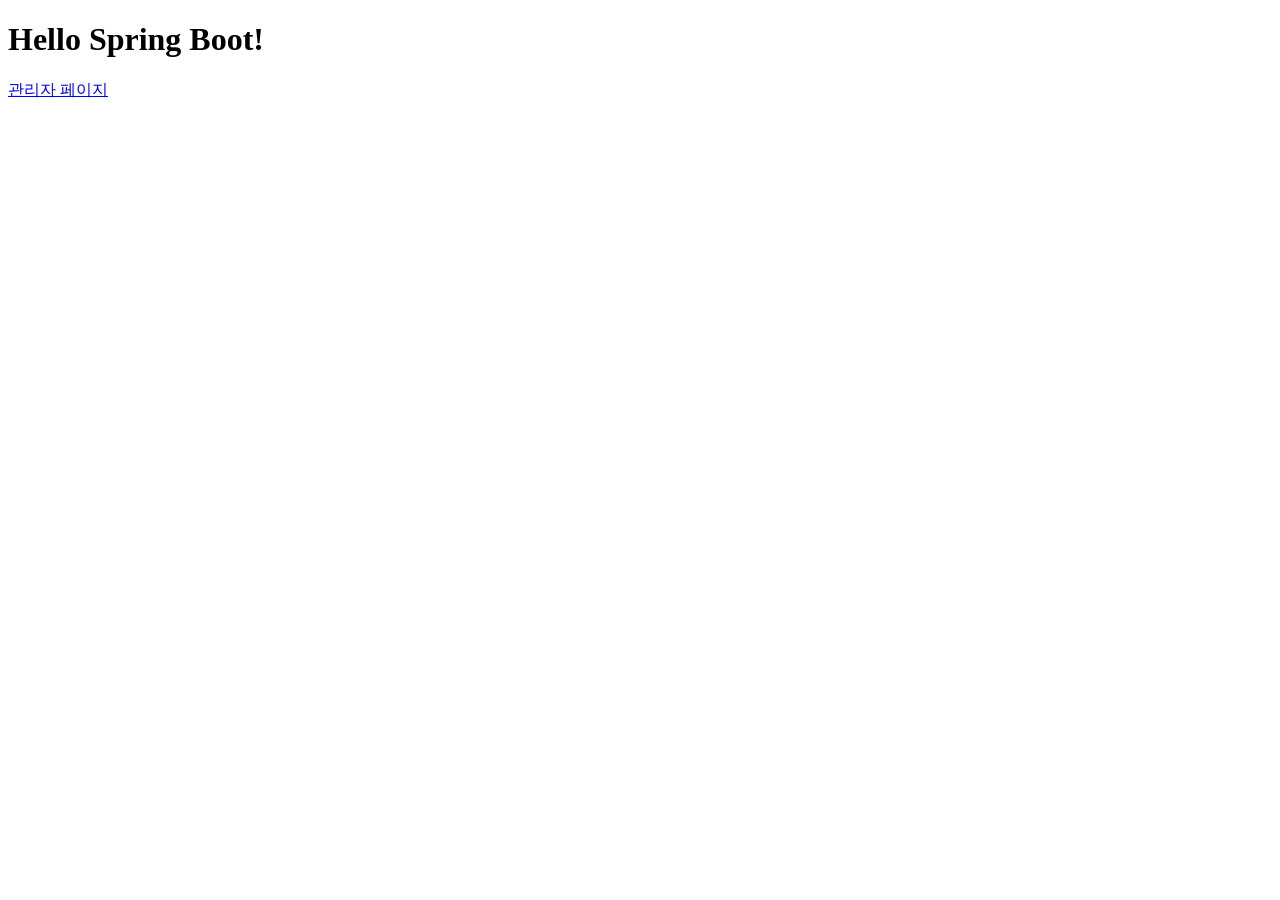
<file: src/main/resources/templates/index.html>
<!DOCTYPE html>
<html lang="en" xmlns:th="http://www.thymeleaf.org">
<head th:replace="~{layout :: head('홈페이지')}">
<body>
    <h1>Hello Spring Boot!</h1>
    <h2 th:if="${error}" th:text="|${error}|"></h2>
    <h2 th:unless="${error}" th:text="|${userid}(${age})님, 반갑습니다|"></h2>

    <h2 th:text="${page} ? |${page} 페이지 입니다.| : ''"></h2>

    <div th:replace="~{layout :: bootstrap_script}"></div>
    <a class="btn btn-primary" href="/">관리자 페이지</a>
</body>
</html>
</file>
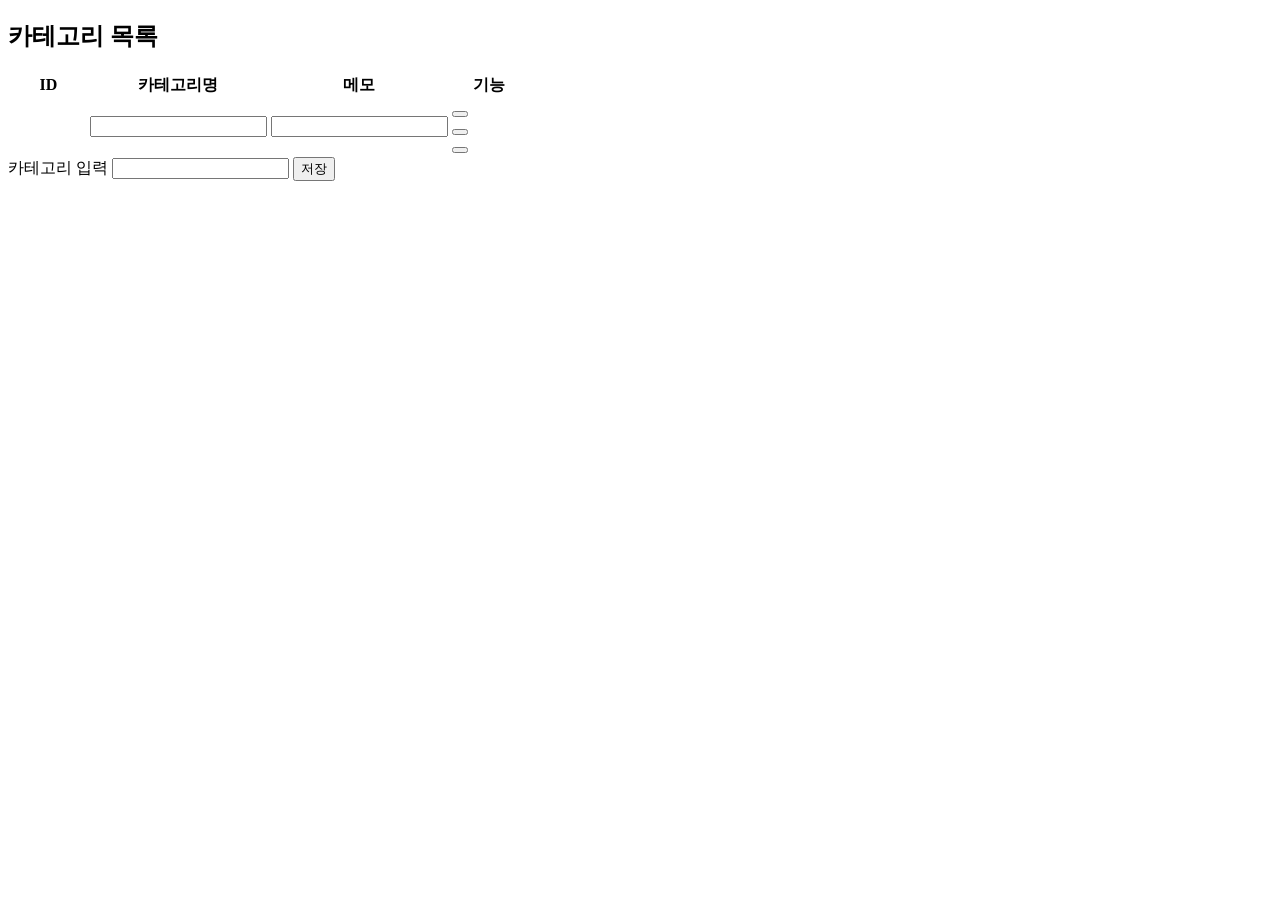
<file: src/main/resources/templates/category.html>
<!DOCTYPE html>
<html lang="en">
<html lang="en" xmlns:th="http://www.thymeleaf.org">
<!-- xmlns 설정을 해줘야 th 사용 가능-->
<head th:replace="~{layout :: head('Adminstractor')}">
</head>
<body th:replace="~{layout :: base (~{::section})}">
        <section>
            <div>
                <h2> <i class="bi bi-tags"></i> 카테고리 목록 </h2>
                <div class="alert alert-danger" th:if="${error}">
                    <p th:text="${error}"></p>
                </div>
            </div>
            <table class="table table-striped table-hover">
                <colgroup>
                    <col style="width:15%"> <!-- 2 -->
                    <col style="width:35%"> <!-- 4 -->
                    <col style="width:35%"> <!-- 4 -->
                    <col style="width:15%"> <!-- 2 -->

                </colgroup>
                <thead class="table-dark">
                <tr>
                    <th scope="col">ID</th>
                    <th scope="col">카테고리명</th>
                    <th scope="col">메모</th>
                    <th scope="col">기능</th>
                </tr>
                </thead>
                <tbody>
                <tr th:each="cate, iterStat : ${category}" th:attr="data-id=${cate.id}">
                    <td th:text="${iterStat.index+1}"></td>
                    <td>
                        <span th:text="${cate.name}"></span>
                        <input type="text" class="form-control d-none"
                                th:id="'name-'+${cate.id}"
                                th:value="${cate.name}" name="name">
                    </td>
                    <td>
                        <span th:text="${cate.memo}"></span>
                        <input type="text" class="form-control d-none"
                               th:id="'memo-'+${cate.id}"
                               th:value="${cate.memo}" name="memo">
                    </td>
                    <td>
                        <!-- 수정버튼  -->
                        <button class="btn btn-outline-success btn-edit">
                            <i class="bi bi-pencil"></i>
                        </button>

                        <!-- 수정 완료 UI -->
                        <form th:action="@{'/admin/updateCategory/'+ ${cate.id}}"
                            method="post" class="d-inline d-none update-form">
                            <input type="hidden" name="name">
                            <input type="hidden" name="memo">
                            <button type="submit" class="btn btn-outline-primary btn-save">
                                <i class="bi bi-check2"></i>
                            </button>
                        </form>


                        <!--  삭제 UI -->
                        <form th:action="@{'/admin/deleteCategory/' + ${cate.id}}"
                              method="post" class="d-inline" onsubmit="return confirm('삭제하시겠습니까?');">
                            <button type="submit" class="btn btn-outline-danger">
                                <i class="bi bi-trash"></i>
                            </button>
                        </form>


                    </td>
                </tr>
                </tbody>
            </table>

            <div>
                <form th:action="@{/admin/inputCategory}" method="post" class="d-flex align-center gap-2">
                    <label for="category_input" class="me-2"> 카테고리 입력 </label>
                    <input class="form-control w-auto" type="text" id="category_input" name="category_name">
                    <input type="submit" class="btn btn-primary" value="저장">

                </form>
            </div>
        </section>

<!-- GET 방식 : 데이터 주소를 그대로 노출 시킨다-->
<!-- https://www.google.com/search?query= 아이유 -->
<!-- POST 방식 : 데이터 주소를 숨겨서 노출 시킨다-->
<!-- https://www.google.com/search/admin/inputCategory -->

    <div th:replace="~{layout :: bootstrap_script}"></div>
</body>
</html>
</file>
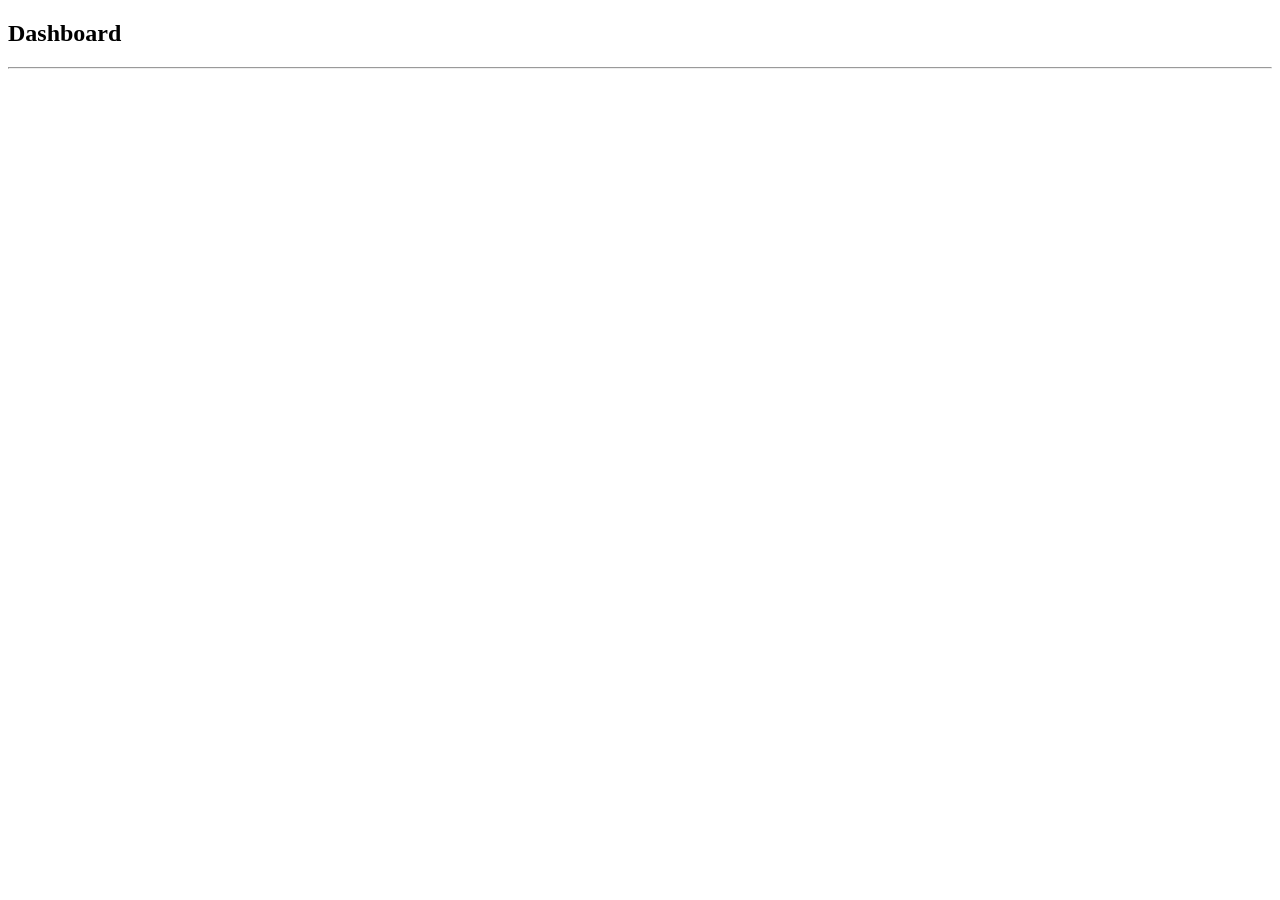
<file: src/main/resources/templates/dashboard.html>
<!DOCTYPE html>
<html lang="en" xmlns:th="http://www.thymeleaf.org">
<head th:replace="~{layout :: head('Adminstractor')}">
</head>
<body th:replace="~{layout :: base (~{::section})}">
    <section>
        <!-- Thymeleaf 템플릿 형태, bootstrap css를 이용하여... -->
        <h2>Dashboard</h2>
        <hr>
        <div>
            <!-- 기사수 -->
            <p th:text="${count.articles}"></p>

            <!-- 발행처 수 -->
            <p th:text="${count.source}"></p>

            <!-- 카테고리 수 -->
            <p th:text="${count.categories}"></p>

        </div>
    </section>
</body>
</html>
</file>
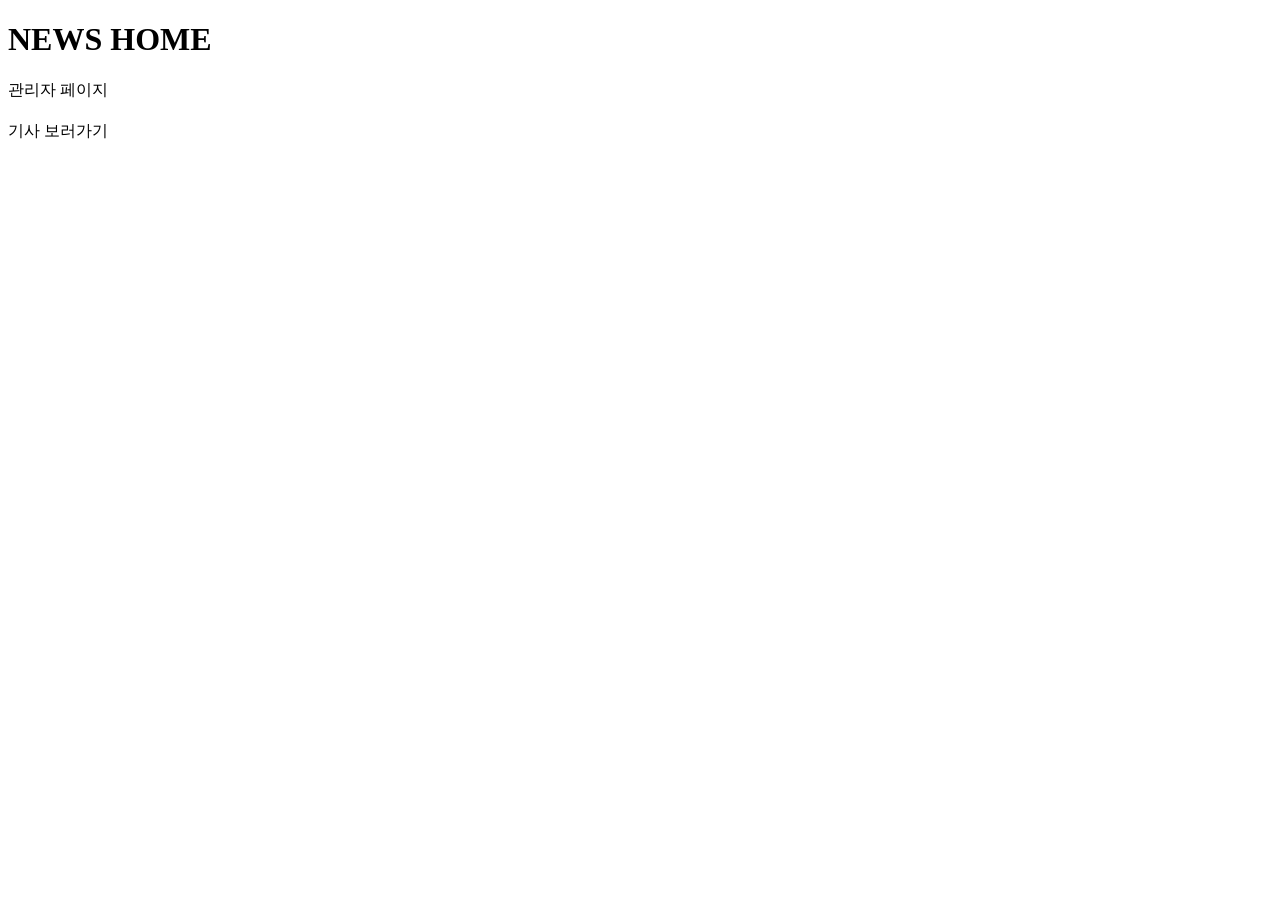
<file: src/main/resources/templates/news.html>
<!DOCTYPE html>
<html lang="en" xmlns:th="http://www.thymeleaf.org">
<head th:replace="~{layout :: head('News Service')}">
</head>
<body>
    <div class="container my-5">
        <h1>NEWS HOME</h1>
        <div>
            <a class="btn btn-primary"th:href="@{/admin/category}"> 관리자 페이지 </a>
        </div>
        <div th:if="${news != null}">
            <!-- 반복문 -->
            <div th:each="article : ${news.articles}">
                <div class="article-card">
                    <h2 th:text="${article.title}"></h2>
                    <p th:text="${article.description}"></p>
                    <a th:href="${article.url}" target="_blank">기사 보러가기</a>
                </div>
            </div>
        </div>
    </div>

</body>
    <div th:replace="~{layout :: bootstrap_script"></div>
</html>
</file>
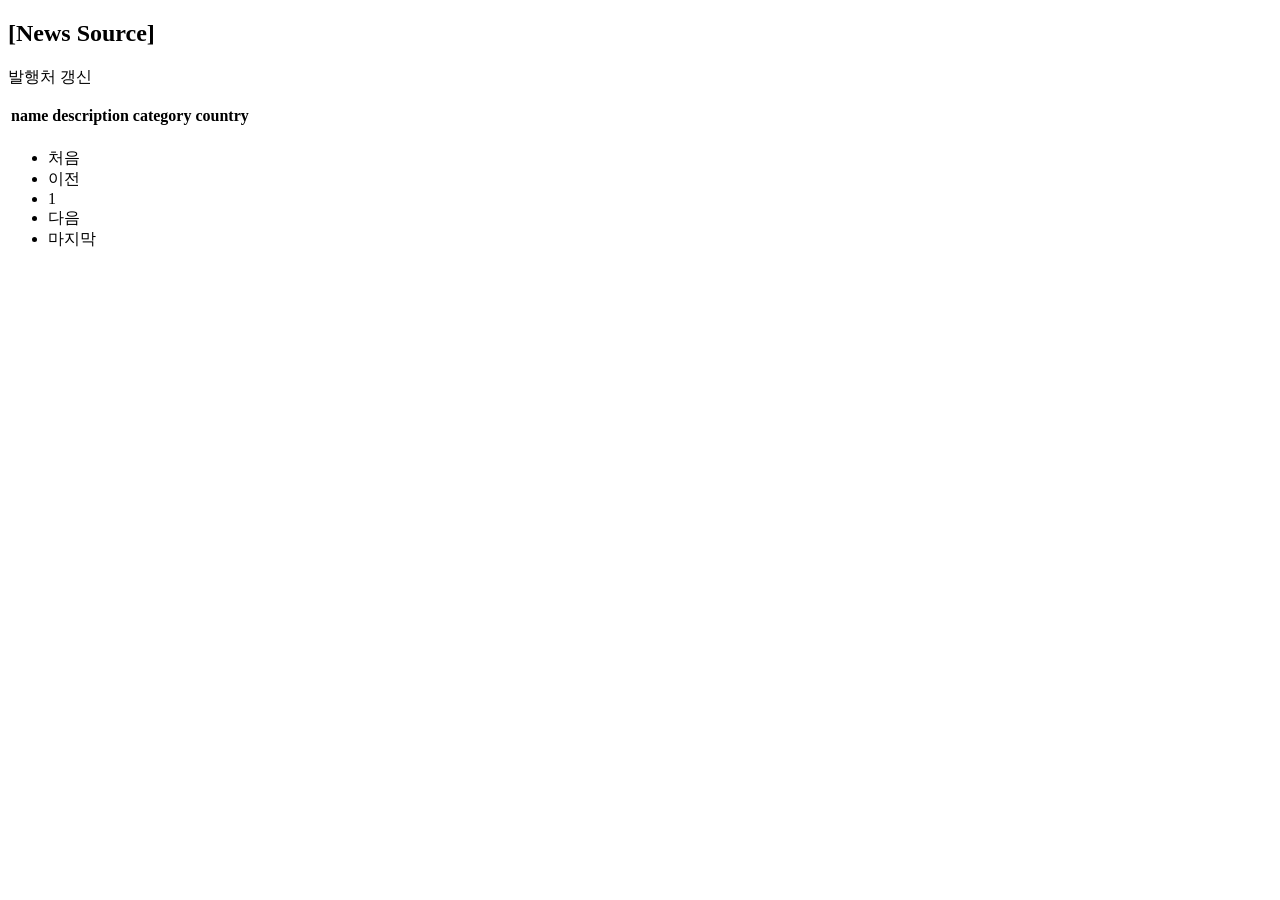
<file: src/main/resources/templates/source.html>
<!DOCTYPE html>
<html lang="en">
<html lang="en" xmlns:th="http://www.thymeleaf.org">
<!-- xmlns 설정을 해줘야 th 사용 가능-->
<head th:replace="~{layout :: head('Adminstractor')}">
</head>
<body th:replace="~{layout :: base (~{::section})}">
    <section >
        <div>
            <h2> <i class="bi bi-award"></i> [News Source] </h2>
            <a class="btn btn-primary mb-1" th:href="@{/admin/inputSources}" th:text="'발행처 갱신'" > 발행처 갱신 </a>
        </div>

        <div class="alert alert-danger" th:if="${error}">
            <p th:text="${error}"></p>
        </div>

        <table class="table table-striped table-hover">
            <thead class="table-dark">
            <tr>
                <th scope="col">name</th>
                <th scope="col">description</th>
                <th scope="col">category</th>
                <th scope="col">country</th>
            </tr>
            </thead>
            <tbody>
            <tr th:each="src : ${sources}">
                <td>
                    <a th:href="${src.url}" th:text="${src.name}" target="_blank"></a>
                </td>
                <td th:text="${src.description}"></td>
                <td th:text="${src.category}"></td>
                <td th:text="${src.country}"></td>
            </tr>
            </tbody>
        </table>

        <!--  페이지제어기 (페이지네이션) -->
        <nav>
            <ul class="pagination justify-content-center my-3">
                <!-- 처음 -->
                <li class="page-item" th:classappend="${sources.first} ? 'disabled' ">
                    <a class="page-link" th:href="@{/admin/source(page=0, size=${sources.size})}">처음</a>
                </li>
                <!-- 이전 -->
                <li class="page-item" th:classappend="${sources.first} ? 'disabled' ">
                    <a class="page-link" th:href="@{/admin/source(page=${sources.number-1}, size=${sources.size})}">이전</a>
                </li>

                <!-- 페이지 번호(최대 10개) -->
                <li class="page-item"
                    th:each="i : ${#numbers.sequence((sources.number / 10) * 10,
                                                    T(java.lang.Math).min((sources.number / 10) * 10 + 9, sources.totalPages-1))}"
                    th:classappend="${sources.number == i} ? 'active'">
                    <a class="page-link"
                       th:href="@{/admin/source(page=${i}, size=${sources.size})}"
                    th:text="${i+1}">1</a>
                </li>

                <!-- 다음 -->
                <li class="page-item" th:classappend="${sources.last} ? 'disabled' ">
                    <a class="page-link" th:href="@{/admin/source(page=${sources.number+1}, size=${sources.size})}">다음</a>
                </li>
                <!-- 마지막 -->
                <li class="page-item" th:classappend="${sources.last} ? 'disabled' ">
                    <a class="page-link" th:href="@{/admin/source(page=${sources.totalPages-1}, size=${sources.size})}">마지막</a>
                </li>

            </ul>
        </nav>
    </section>
</body>
</html>
</file>
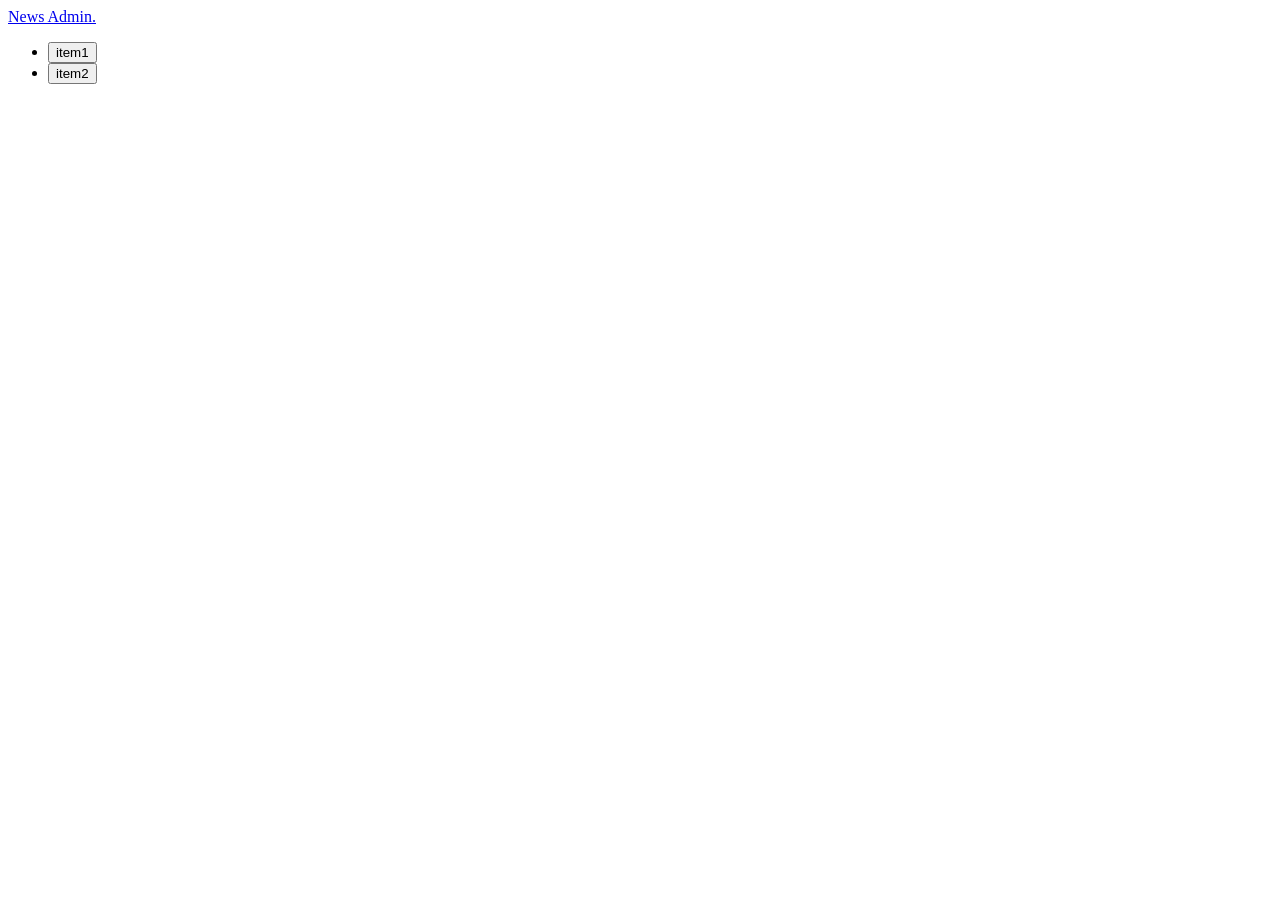
<file: src/main/resources/templates/fragment/navbar.html>
<!DOCTYPE html>
<html lang="en" xmlns:th="http://www.thymeleaf.org">
<head>
    <meta charset="UTF-8">
    <title>Title</title>
</head>
<body>
    <header th:fragment="navbar" class="navbar sticky-top bg-dark flex-md-nowrap p-1 shadow" data-bs-theme="dark">
      <a class="navbar-brand col-md-3 col-lg-2 me-0 px-3 fs-6 text-white" href="#"> News Admin.</a>
            <ul class="navbar-nav flex-row">
                <li class="nav-item text-nowrap">
                    <button class="nav-link px-3 text-white" type="button">item1</button>
                </li>
                <li class="nav-item text-nowrap">
                    <button class="nav-link px-3 text-white" type="button">item2</button>
                </li>
            </ul>
    </header>
</body>
</html>
</file>
